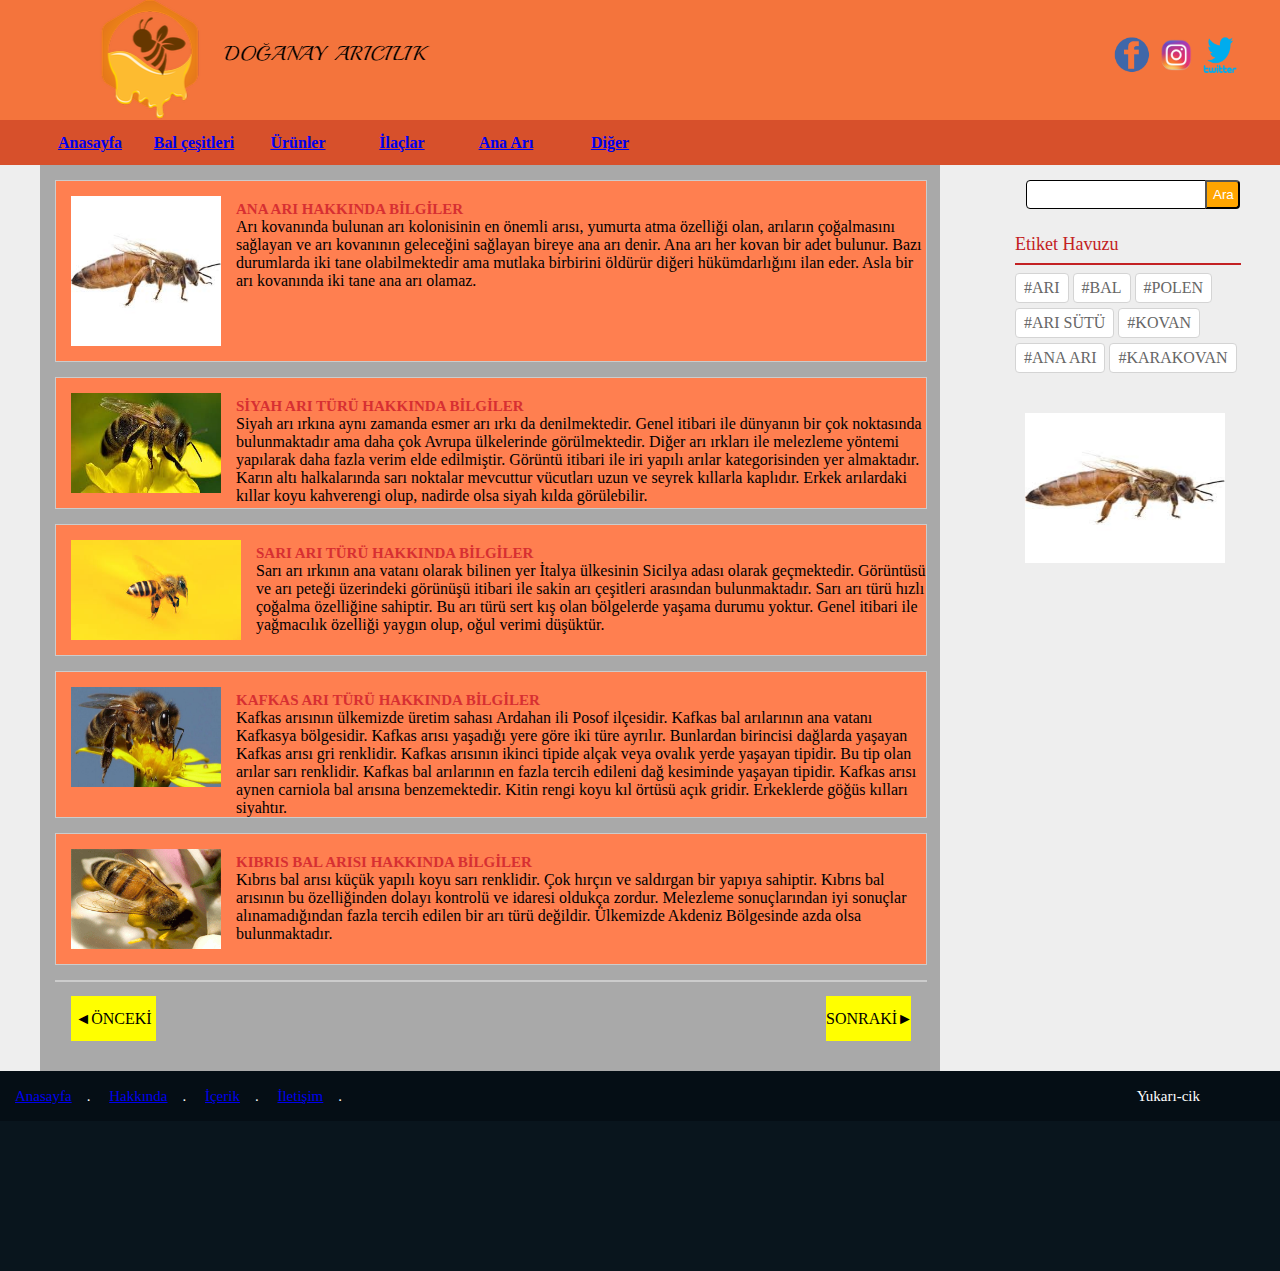
<file: site/index.html>
<html>
<head>
	<meta charset="utf-8">
	<title>mert batuhan doganay</title>
	<link rel="stylesheet" type="text/css" href="stil/style.css">
</head>
<body>
		 	 <a href="yukari-cik"></a>

 <div class="banner">
		<div class="banner-binlik">
			<div class="banner-sol"><a href="index.html"><img src="resimler/logo.png" alt="logo" width="500px" height="120px"></a></div>
			<div class="banner-sag">
				<a href="^#"><img src="resimler/facebook.png" alt="facebook" width="40px" height="40px" 
				class="sosyal-medya-icon"></a>
				<a href="^#"><img src="resimler/instagram.png" alt="instagram" width="40px" height="40px"
				class="sosyal-medya-icon"></a>
				<a href="^#"><img src="resimler/twitter.png" alt="twitter"width="40px" height="40px"
				class="sosyal-medya-icon"></a>
				</div>
			<div class="temizle"></div>
         
		</div>

	 </div>

	
	<div class="menu">
		<div class="menu-binlik">
		<div class="menu-tab"><a href="index.html">Anasayfa</a></div>
		<div class="menu-tab"><a href="index1.html">Bal çeşitleri</a></div>
		<div class="menu-tab"><a href="index2.html">Ürünler</a></div>
		<div class="menu-tab"><a href="index3.html">İlaçlar</a></div>
		<div class="menu-tab"><a href="index4.html">Ana Arı</a></div>
		<div class="menu-tab"><a href="index5.html">Diğer</a></div>
	    </div>
	    </div>
    <div class="içerik">
 	<div class="içerik-sol">
 		<div class="makale">
 	 		<img src="resimler/makale-resim/01.jpg" width="150px"width="150px" class="makale-resim"> 
 	 		<div class="makale-baslık">ANA ARI HAKKINDA BİLGİLER</div>
 	 		<div class="malkale-yazı">Arı kovanında bulunan arı kolonisinin en önemli arısı, yumurta atma özelliği olan, arıların çoğalmasını sağlayan ve arı kovanının geleceğini sağlayan bireye ana arı denir. Ana arı her kovan bir adet bulunur. Bazı durumlarda iki tane olabilmektedir ama mutlaka birbirini öldürür diğeri hükümdarlığını ilan eder. Asla bir arı kovanında iki tane ana arı olamaz.</div>
 	 		<div class="temizle"></div>
 	 		</div>
 	 	<div class="makale">
 	 		<img src="resimler/makale-resim/02.jpg" width="150px" height="100px" class="makale-resim"> 
 	 		<div class="makale-baslık">SİYAH ARI TÜRÜ HAKKINDA BİLGİLER</div>
 	 		<div class="malkale-yazı">Siyah arı ırkına aynı zamanda esmer arı ırkı da denilmektedir. Genel itibari ile dünyanın bir çok noktasında bulunmaktadır ama daha çok Avrupa ülkelerinde görülmektedir. Diğer arı ırkları ile melezleme yöntemi yapılarak daha fazla  verim elde edilmiştir. Görüntü itibari ile iri yapılı arılar kategorisinden yer almaktadır. Karın altı halkalarında sarı noktalar mevcuttur vücutları uzun ve seyrek kıllarla kaplıdır. Erkek arılardaki kıllar koyu kahverengi olup, nadirde olsa siyah kılda görülebilir.</div>
 	 		<div class="temizle"></div>
 	 		</div>
 	 	<div class="makale">
 	 		<img src="resimler/makale-resim/03.jpg" width="170px" height="100px" class="makale-resim"> 
 	 		<div class="makale-baslık">SARI ARI TÜRÜ HAKKINDA BİLGİLER</div>
 	 		<div class="malkale-yazı">Sarı arı ırkının ana vatanı olarak bilinen yer İtalya ülkesinin Sicilya adası olarak geçmektedir. Görüntüsü ve arı peteği üzerindeki görünüşü itibari ile sakin arı çeşitleri arasından bulunmaktadır. Sarı arı türü hızlı çoğalma özelliğine sahiptir. Bu arı türü sert kış olan bölgelerde yaşama durumu yoktur. Genel itibari ile yağmacılık özelliği yaygın olup, oğul verimi düşüktür. </div>
 	 		<div class="temizle"></div>
 	 		</div>
 	 	<div class="makale">
 	 		<img src="resimler/makale-resim/04.jpg" width="150px" height="100px" class="makale-resim"> 
 	 		<div class="makale-baslık">KAFKAS ARI TÜRÜ HAKKINDA BİLGİLER</div>
 	 		<div class="malkale-yazı"> Kafkas arısının ülkemizde üretim sahası Ardahan ili Posof ilçesidir. Kafkas bal arılarının ana vatanı Kafkasya bölgesidir. Kafkas arısı yaşadığı yere göre iki türe ayrılır. Bunlardan birincisi dağlarda yaşayan Kafkas arısı gri renklidir. Kafkas arısının ikinci tipide alçak veya ovalık yerde yaşayan tipidir. Bu tip olan arılar sarı renklidir. Kafkas bal arılarının en fazla tercih edileni dağ kesiminde yaşayan tipidir. Kafkas arısı aynen carniola bal arısına benzemektedir. Kitin rengi koyu kıl örtüsü açık gridir. Erkeklerde göğüs kılları siyahtır.</div>
 	 		<div class="temizle"></div>
 	 		</div>
 	 	<div class="makale">
 	 		<img src="resimler/makale-resim/05.jpg" width="150px" height="100px" class="makale-resim"> 
 	 		<div class="makale-baslık">KIBRIS BAL ARISI HAKKINDA BİLGİLER</div>
 	 		<div class="malkale-yazı">Kıbrıs bal arısı küçük yapılı koyu sarı renklidir. Çok hırçın ve saldırgan bir yapıya sahiptir. Kıbrıs bal arısının bu özelliğinden dolayı kontrolü ve idaresi oldukça zordur. Melezleme sonuçlarından iyi sonuçlar alınamadığından fazla tercih edilen bir arı türü değildir. Ülkemizde Akdeniz Bölgesinde azda olsa bulunmaktadır.</div>
 	 		<div class="temizle"></div>
 	 		</div>

 	 	<div class="sayfalama-alanı">
 	 		<div class="makale">
 	 			<div class="önceki">◄ÖNCEKİ</div>
 	 			<div class="sonraki">SONRAKİ►</div>
 	 			<div class="temizleme"></div>
 	 			</div>
 	 	 </div>
 	 
 		</div>
     
     <div class="içerik-sag">
     	<div class="arama-motoru">
     		<input type="text" class="textbox-tasarım">
     		<input type="submit" value="Ara" class="buton-tasarım">
     		</div>
     		<div class="etiket-havuzu">
     			<div class="etiket-havuzu-baslık">Etiket Havuzu</div>
     			<div class="etiket-kapsul">
     				<div class="etiket">#ARI</div>
     				<div class="etiket">#BAL</div>
     				<div class="etiket">#POLEN</div>
     				<div class="etiket">#ARI SÜTÜ</div>
     				<div class="etiket">#KOVAN</div>
     				<div class="etiket">#ANA ARI</div>
     				<div class="etiket">#KARAKOVAN</div>
     			</div>
     		</div>

<div class="populer-makaleler">
	<img src="resimler/makale-resim/01.jpg" width="200px" height="150px">
	
</div>
     </div>
     <div class="temizle"></div>

 		</div>
<div class="alt-kisim">
	<div class="ust-alt-kısım">
		<div class="alt-kısım-sol">
			<div class="en-alt-menu"><a href="index.html">Anasayfa </a></div>.
			<div class="en-alt-menu"><a href="index5.html">Hakkında</a></div>.
			<div class="en-alt-menu"><a href="index2.html">İçerik</a></div>.
			<div class="en-alt-menu"><a href="index5.html">İletişim</a></div>.
		</div>
		<div class="alt-kısım-sag">
			<div class="yukari-cik"><a href="yukari-cik">Yukarı-cik</a></div>
	</div>



	<div class="alt-alt-kısım"></div>
</div>

</body>
</html>
</file>
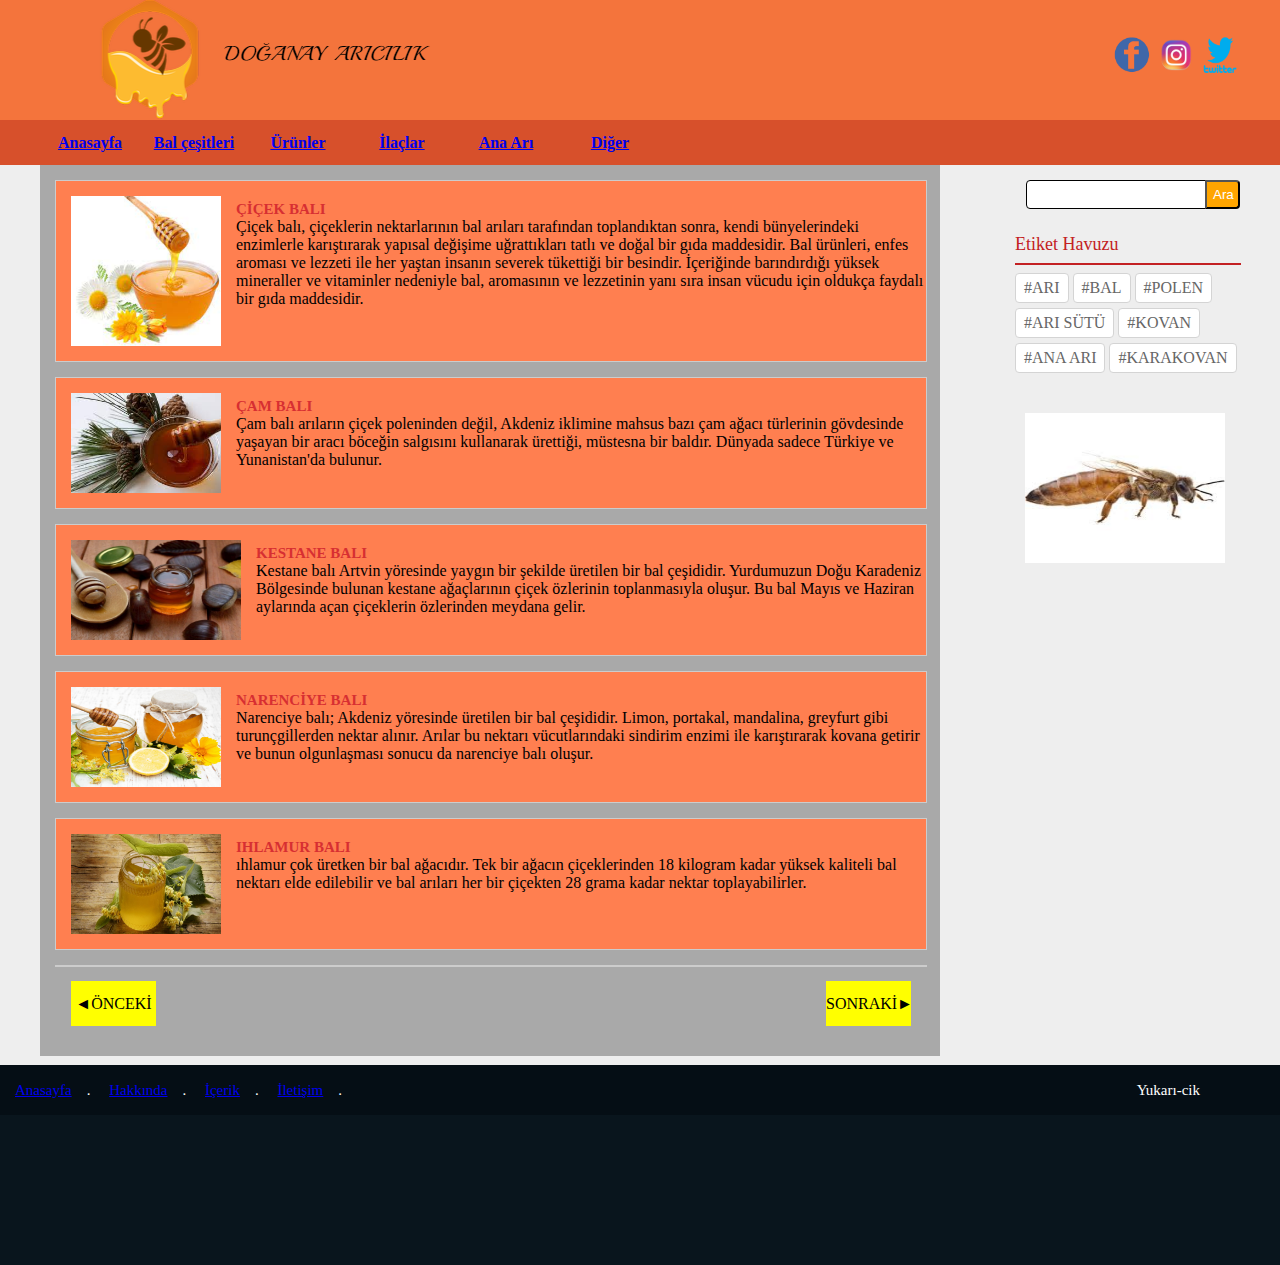
<file: site/index1.html>
<html>
<head>
	<meta charset="utf-8">
	<title>mert batuhan doganay</title>
	<link rel="stylesheet" type="text/css" href="stil/style.css">
</head>
<body>
 <a href="yukari-cik"></a>
 <div class="banner">
		<div class="banner-binlik">
			<div class="banner-sol"><a href="index.html"><img src="resimler/logo.png" alt="logo" width="500px" height="120px"></a></div>
			<div class="banner-sag">
				<a href="^#"><img src="resimler/facebook.png" alt="facebook" width="40px" height="40px" 
				class="sosyal-medya-icon"></a>
				<a href="^#"><img src="resimler/instagram.png" alt="instagram" width="40px" height="40px"
				class="sosyal-medya-icon"></a>
				<a href="^#"><img src="resimler/twitter.png" alt="twitter"width="40px" height="40px"
				class="sosyal-medya-icon"></a>
				</div>
			<div class="temizle"></div>
         
		</div>

	 </div>
	<div class="menu">
		<div class="menu-binlik">
		<div class="menu-tab"><a href="index.html">Anasayfa</a></div>
		<div class="menu-tab"><a href="index1.html">Bal çeşitleri</a></div>
		<div class="menu-tab"><a href="index2.html">Ürünler</a></div>
		<div class="menu-tab"><a href="index3.html">İlaçlar</a></div>
		<div class="menu-tab"><a href="index4.html">Ana Arı</a></div>
		<div class="menu-tab"><a href="index5.html">Diğer</a></div>
	    </div>
	    </div>
	    <div class="içerik">
 	<div class="içerik-sol">
 		<div class="makale">
 	 		<img src="resimler/makale-resim/15.jpg" width="150px"width="150px" class="makale-resim"> 
 	 		<div class="makale-baslık">ÇİÇEK BALI</div>
 	 		<div class="malkale-yazı">Çiçek balı, çiçeklerin nektarlarının bal arıları tarafından toplandıktan sonra, kendi bünyelerindeki enzimlerle karıştırarak yapısal değişime uğrattıkları tatlı ve doğal bir gıda maddesidir. Bal ürünleri, enfes aroması ve lezzeti ile her yaştan insanın severek tükettiği bir besindir. İçeriğinde barındırdığı yüksek mineraller ve vitaminler nedeniyle bal, aromasının ve lezzetinin yanı sıra insan vücudu için oldukça faydalı bir gıda maddesidir.  </div>
 	 		<div class="temizle"></div>
 	 		</div>
 	 	<div class="makale">
 	 		<img src="resimler/makale-resim/14.jpg" width="150px" height="100px" class="makale-resim"> 
 	 		<div class="makale-baslık">ÇAM BALI</div>
 	 		<div class="malkale-yazı">Çam balı arıların çiçek poleninden değil, Akdeniz iklimine mahsus bazı çam ağacı türlerinin gövdesinde yaşayan bir aracı böceğin salgısını kullanarak ürettiği, müstesna bir baldır. Dünyada sadece Türkiye ve Yunanistan'da bulunur.</div>
 	 		<div class="temizle"></div>
 	 		</div>
 	 	<div class="makale">
 	 		<img src="resimler/makale-resim/16.jpg" width="170px" height="100px" class="makale-resim"> 
 	 		<div class="makale-baslık">KESTANE BALI</div>
 	 		<div class="malkale-yazı">Kestane balı Artvin yöresinde yaygın bir şekilde üretilen bir bal çeşididir. Yurdumuzun Doğu Karadeniz Bölgesinde bulunan kestane ağaçlarının çiçek özlerinin toplanmasıyla oluşur. Bu bal Mayıs ve Haziran aylarında açan çiçeklerin özlerinden meydana gelir. </div>
 	 		<div class="temizle"></div>
 	 		</div>
 	 	<div class="makale">
 	 		<img src="resimler/makale-resim/17.jpg" width="150px" height="100px" class="makale-resim"> 
 	 		<div class="makale-baslık">NARENCİYE BALI</div>
 	 		<div class="malkale-yazı">Narenciye balı; Akdeniz yöresinde üretilen bir bal çeşididir. Limon, portakal, mandalina, greyfurt gibi turunçgillerden nektar alınır. Arılar bu nektarı vücutlarındaki sindirim enzimi ile karıştırarak kovana getirir ve bunun olgunlaşması sonucu da narenciye balı oluşur.</div>
 	 		<div class="temizle"></div>
 	 		</div>
 	 	<div class="makale">
 	 		<img src="resimler/makale-resim/18.jpg" width="150px" height="100px" class="makale-resim"> 
 	 		<div class="makale-baslık">IHLAMUR BALI</div>
 	 		<div class="malkale-yazı"> ıhlamur çok üretken bir bal ağacıdır. Tek bir ağacın çiçeklerinden 18 kilogram kadar yüksek kaliteli bal nektarı elde edilebilir ve bal arıları her bir çiçekten 28 grama kadar nektar toplayabilirler.</div>
 	 		<div class="temizle"></div>
 	 		</div>

 	 	<div class="sayfalama-alanı">
 	 		<div class="makale">
 	 			<div class="önceki">◄ÖNCEKİ</div>
 	 			<div class="sonraki">SONRAKİ►</div>
 	 			<div class="temizleme"></div>
 	 			</div>
 	 	 </div>
 	 
 		</div>
     
     <div class="içerik-sag">
     	<div class="arama-motoru">
     		<input type="text" class="textbox-tasarım">
     		<input type="submit" value="Ara" class="buton-tasarım">
     		</div>
     		<div class="etiket-havuzu">
     			<div class="etiket-havuzu-baslık">Etiket Havuzu</div>
     			<div class="etiket-kapsul">
     				<div class="etiket">#ARI</div>
     				<div class="etiket">#BAL</div>
     				<div class="etiket">#POLEN</div>
     				<div class="etiket">#ARI SÜTÜ</div>
     				<div class="etiket">#KOVAN</div>
     				<div class="etiket">#ANA ARI</div>
     				<div class="etiket">#KARAKOVAN</div>
     			</div>
     		</div>
     		<div class="populer-makaleler">
	<img src="resimler/makale-resim/01.jpg" width="200px" height="150px">
	</div>


     </div>
     <div class="temizle"></div>

 		</div>
 		<div class="alt-kisim">
	<div class="ust-alt-kısım">
		<div class="alt-kısım-sol">
			<div class="en-alt-menu"><a href="index.html">Anasayfa </a></div>.
			<div class="en-alt-menu"><a href="index5.html">Hakkında</a></div>.
			<div class="en-alt-menu"><a href="index2.html">İçerik</a></div>.
			<div class="en-alt-menu"><a href="index5.html">İletişim</a></div>.
		</div>
		<div class="alt-kısım-sag">
			<div class="yukari-cik"><a href="yukari-cik">Yukarı-cik</a></div>
	</div>



	<div class="alt-alt-kısım"></div>
</div>

	    <body>
</file>
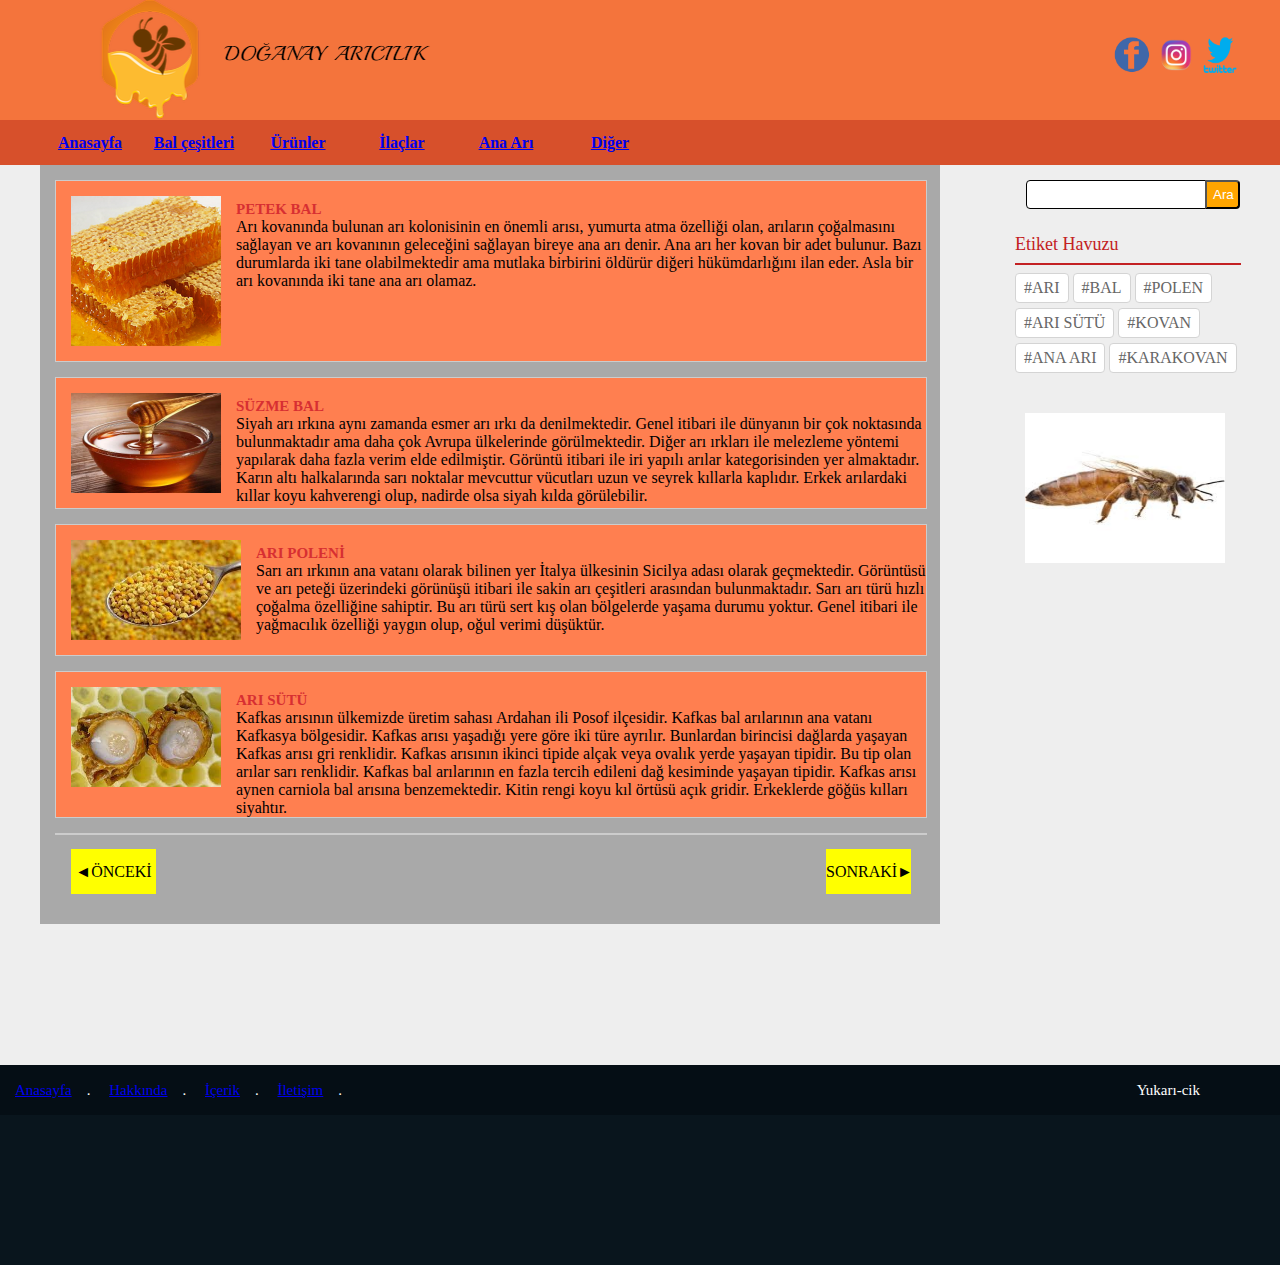
<file: site/index2.html>
<html>
<head>
	<meta charset="utf-8">
	<title>mert batuhan doganay</title>
	<link rel="stylesheet" type="text/css" href="stil/style.css">
</head>
<body>
	 <a href="yukari-cik"></a>

 <div class="banner">
		<div class="banner-binlik">
			<div class="banner-sol"><a href="index.html"><img src="resimler/logo.png" alt="logo" width="500px" height="120px"></a></div>
			<div class="banner-sag">
				<a href="^#"><img src="resimler/facebook.png" alt="facebook" width="40px" height="40px" 
				class="sosyal-medya-icon"></a>
				<a href="^#"><img src="resimler/instagram.png" alt="instagram" width="40px" height="40px"
				class="sosyal-medya-icon"></a>
				<a href="^#"><img src="resimler/twitter.png" alt="twitter"width="40px" height="40px"
				class="sosyal-medya-icon"></a>
				</div>
			<div class="temizle"></div>
         
		</div>

	 </div>
	<div class="menu">
		<div class="menu-binlik">
		<div class="menu-tab"><a href="index.html">Anasayfa</a></div>
		<div class="menu-tab"><a href="index1.html">Bal çeşitleri</a></div>
		<div class="menu-tab"><a href="index2.html">Ürünler</a></div>
		<div class="menu-tab"><a href="index3.html">İlaçlar</a></div>
		<div class="menu-tab"><a href="index4.html">Ana Arı</a></div>
		<div class="menu-tab"><a href="index5.html">Diğer</a></div>
	    </div>
	    </div>
	    <div class="içerik">
 	<div class="içerik-sol">
 		<div class="makale">
 	 		<img src="resimler/makale-resim/06.jpg" width="150px"width="150px" class="makale-resim"> 
 	 		<div class="makale-baslık">PETEK BAL</div>
 	 		<div class="malkale-yazı">Arı kovanında bulunan arı kolonisinin en önemli arısı, yumurta atma özelliği olan, arıların çoğalmasını sağlayan ve arı kovanının geleceğini sağlayan bireye ana arı denir. Ana arı her kovan bir adet bulunur. Bazı durumlarda iki tane olabilmektedir ama mutlaka birbirini öldürür diğeri hükümdarlığını ilan eder. Asla bir arı kovanında iki tane ana arı olamaz.</div>
 	 		<div class="temizle"></div>
 	 		</div>
 	 	<div class="makale">
 	 		<img src="resimler/makale-resim/07.jpg" width="150px" height="100px" class="makale-resim"> 
 	 		<div class="makale-baslık">SÜZME BAL</div>
 	 		<div class="malkale-yazı">Siyah arı ırkına aynı zamanda esmer arı ırkı da denilmektedir. Genel itibari ile dünyanın bir çok noktasında bulunmaktadır ama daha çok Avrupa ülkelerinde görülmektedir. Diğer arı ırkları ile melezleme yöntemi yapılarak daha fazla  verim elde edilmiştir. Görüntü itibari ile iri yapılı arılar kategorisinden yer almaktadır. Karın altı halkalarında sarı noktalar mevcuttur vücutları uzun ve seyrek kıllarla kaplıdır. Erkek arılardaki kıllar koyu kahverengi olup, nadirde olsa siyah kılda görülebilir.</div>
 	 		<div class="temizle"></div>
 	 		</div>
 	 	<div class="makale">
 	 		<img src="resimler/makale-resim/08.jpg" width="170px" height="100px" class="makale-resim"> 
 	 		<div class="makale-baslık">ARI POLENİ</div>
 	 		<div class="malkale-yazı">Sarı arı ırkının ana vatanı olarak bilinen yer İtalya ülkesinin Sicilya adası olarak geçmektedir. Görüntüsü ve arı peteği üzerindeki görünüşü itibari ile sakin arı çeşitleri arasından bulunmaktadır. Sarı arı türü hızlı çoğalma özelliğine sahiptir. Bu arı türü sert kış olan bölgelerde yaşama durumu yoktur. Genel itibari ile yağmacılık özelliği yaygın olup, oğul verimi düşüktür. </div>
 	 		<div class="temizle"></div>
 	 		</div>
 	 	<div class="makale">
 	 		<img src="resimler/makale-resim/09.jpg" width="150px" height="100px" class="makale-resim"> 
 	 		<div class="makale-baslık">ARI SÜTÜ</div>
 	 		<div class="malkale-yazı"> Kafkas arısının ülkemizde üretim sahası Ardahan ili Posof ilçesidir. Kafkas bal arılarının ana vatanı Kafkasya bölgesidir. Kafkas arısı yaşadığı yere göre iki türe ayrılır. Bunlardan birincisi dağlarda yaşayan Kafkas arısı gri renklidir. Kafkas arısının ikinci tipide alçak veya ovalık yerde yaşayan tipidir. Bu tip olan arılar sarı renklidir. Kafkas bal arılarının en fazla tercih edileni dağ kesiminde yaşayan tipidir. Kafkas arısı aynen carniola bal arısına benzemektedir. Kitin rengi koyu kıl örtüsü açık gridir. Erkeklerde göğüs kılları siyahtır.</div>
 	 		<div class="temizle"></div>
 	 		</div>
 	 	

 	 	<div class="sayfalama-alanı">
 	 		<div class="makale">
 	 			<div class="önceki">◄ÖNCEKİ</div>
 	 			<div class="sonraki">SONRAKİ►</div>
 	 			<div class="temizleme"></div>
 	 			</div>
 	 	 </div>
 	 
 		</div>
     
     <div class="içerik-sag">
     	<div class="arama-motoru">
     		<input type="text" class="textbox-tasarım">
     		<input type="submit" value="Ara" class="buton-tasarım">
     		</div>
     		<div class="etiket-havuzu">
     			<div class="etiket-havuzu-baslık">Etiket Havuzu</div>
     			<div class="etiket-kapsul">
     				<div class="etiket">#ARI</div>
     				<div class="etiket">#BAL</div>
     				<div class="etiket">#POLEN</div>
     				<div class="etiket">#ARI SÜTÜ</div>
     				<div class="etiket">#KOVAN</div>
     				<div class="etiket">#ANA ARI</div>
     				<div class="etiket">#KARAKOVAN</div>
     			</div>
     		</div>
     		<div class="populer-makaleler">
	<img src="resimler/makale-resim/01.jpg" width="200px" height="150px">
	</div>


     </div>
     <div class="temizle"></div>

 		</div>
 		<div class="alt-kisim">
	<div class="ust-alt-kısım">
		<div class="alt-kısım-sol">
			<div class="en-alt-menu"><a href="index.html">Anasayfa </a></div>.
			<div class="en-alt-menu"><a href="index5.html">Hakkında</a></div>.
			<div class="en-alt-menu"><a href="index2.html">İçerik</a></div>.
			<div class="en-alt-menu"><a href="index5.html">İletişim</a></div>.
		</div>
		<div class="alt-kısım-sag">
			<div class="yukari-cik"><a href="yukari-cik">Yukarı-cik</a></div>
	</div>



	<div class="alt-alt-kısım"></div>
</div>
	    <body>
</file>
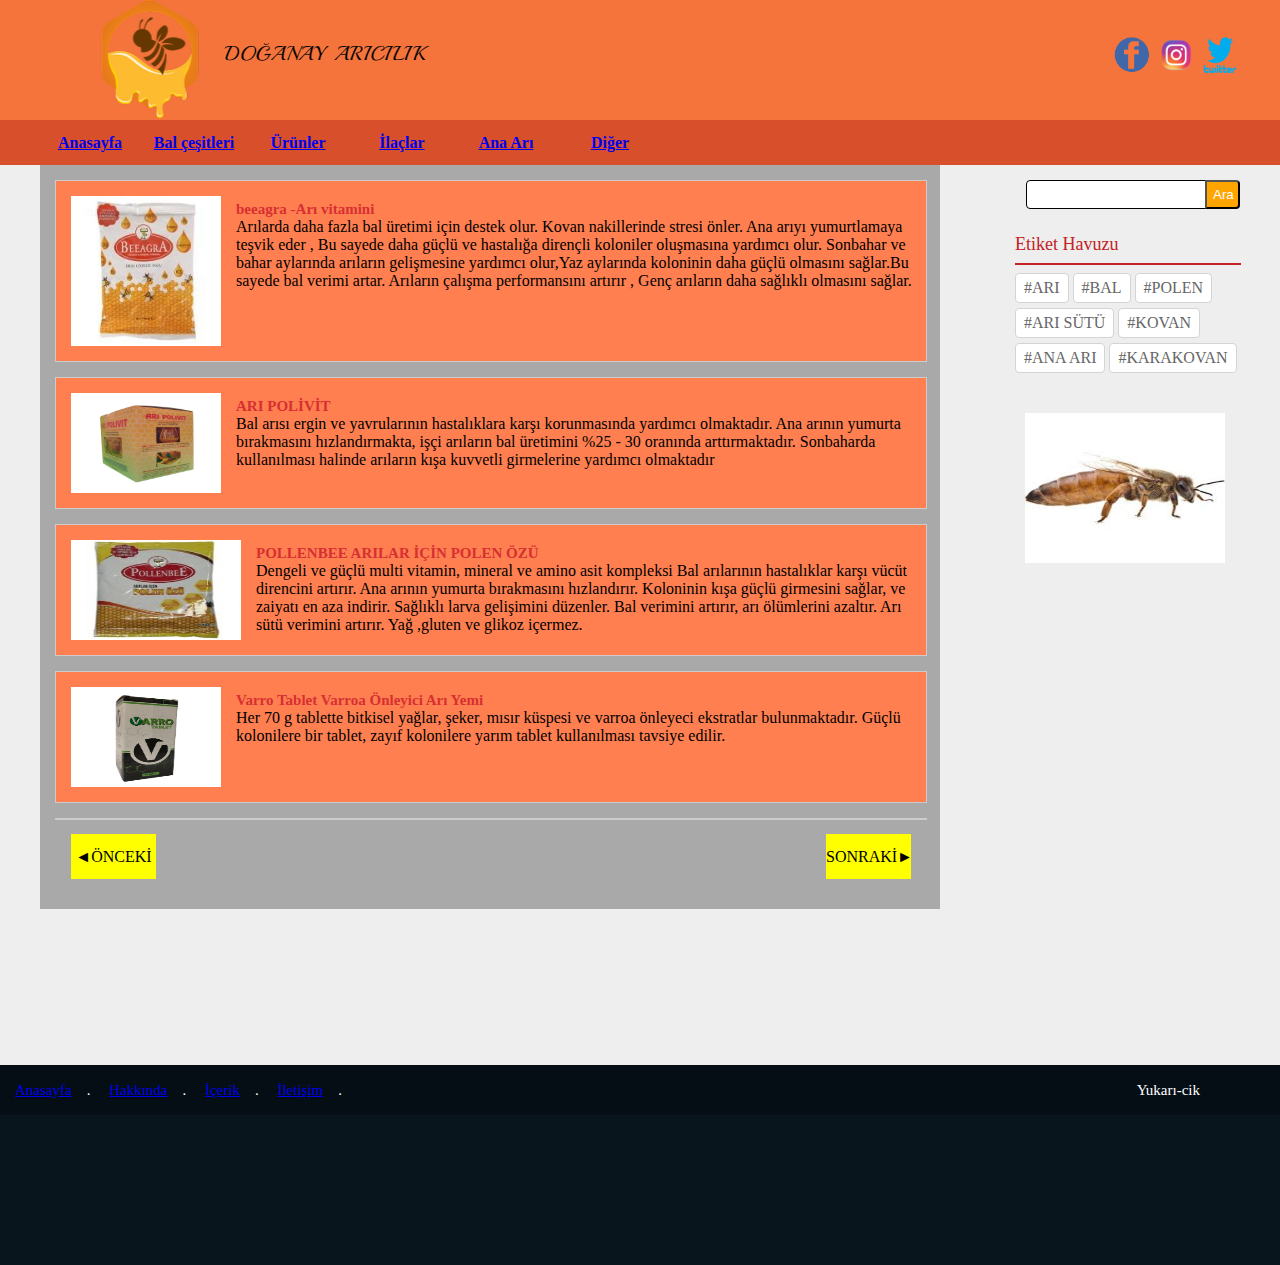
<file: site/index3.html>
<html>
<head>
	<meta charset="utf-8">
	<title>mert batuhan doganay</title>
	<link rel="stylesheet" type="text/css" href="stil/style.css">
</head>
<body>
 <a href="yukari-cik"></a>
 <div class="banner">
		<div class="banner-binlik">
			<div class="banner-sol"><a href="index.html"><img src="resimler/logo.png" alt="logo" width="500px" height="120px"></a></div>
			<div class="banner-sag">
				<a href="^#"><img src="resimler/facebook.png" alt="facebook" width="40px" height="40px" 
				class="sosyal-medya-icon"></a>
				<a href="^#"><img src="resimler/instagram.png" alt="instagram" width="40px" height="40px"
				class="sosyal-medya-icon"></a>
				<a href="^#"><img src="resimler/twitter.png" alt="twitter"width="40px" height="40px"
				class="sosyal-medya-icon"></a>
				</div>
			<div class="temizle"></div>
         
		</div>

	 </div>
	<div class="menu">
		<div class="menu-binlik">
		<div class="menu-tab"><a href="index.html">Anasayfa</a></div>
		<div class="menu-tab"><a href="index1.html">Bal çeşitleri</a></div>
		<div class="menu-tab"><a href="index2.html">Ürünler</a></div>
		<div class="menu-tab"><a href="index3.html">İlaçlar</a></div>
		<div class="menu-tab"><a href="index4.html">Ana Arı</a></div>
		<div class="menu-tab"><a href="index5.html">Diğer</a></div>
	    </div>
	    </div>
	    <div class="içerik">
 	<div class="içerik-sol">
 		<div class="makale">
 	 		<img src="resimler/makale-resim/12.jpg" width="150px"width="150px" class="makale-resim"> 
 	 		<div class="makale-baslık">beeagra -Arı vitamini</div>
 	 		<div class="malkale-yazı">Arılarda daha fazla bal üretimi için destek olur.
			Kovan nakillerinde stresi önler.
			Ana arıyı yumurtlamaya teşvik eder , Bu sayede daha güçlü ve hastalığa dirençli koloniler oluşmasına yardımcı olur.
			Sonbahar ve bahar aylarında arıların gelişmesine yardımcı olur,Yaz aylarında koloninin daha güçlü olmasını sağlar.Bu sayede bal verimi artar.
			Arıların çalışma performansını artırır , Genç arıların daha sağlıklı olmasını sağlar.</div>
 	 		<div class="temizle"></div>
 	 		</div>
 	 	<div class="makale">
 	 		<img src="resimler/makale-resim/11.jpg" width="150px" height="100px" class="makale-resim"> 
 	 		<div class="makale-baslık">ARI POLİVİT</div>
 	 		<div class="malkale-yazı"> Bal arısı ergin ve yavrularının hastalıklara karşı korunmasında yardımcı olmaktadır. Ana arının yumurta bırakmasını hızlandırmakta, işçi arıların bal üretimini %25 - 30 oranında arttırmaktadır. Sonbaharda kullanılması halinde arıların kışa kuvvetli girmelerine yardımcı olmaktadır </div>
 	 		<div class="temizle"></div>
 	 		</div>
 	 	<div class="makale">
 	 		<img src="resimler/makale-resim/10.jpg" width="170px" height="100px" class="makale-resim"> 
 	 		<div class="makale-baslık">POLLENBEE ARILAR İÇİN POLEN ÖZÜ</div>
 	 		<div class="malkale-yazı">Dengeli ve güçlü multi vitamin, mineral ve amino asit kompleksi
			Bal arılarının hastalıklar karşı vücüt direncini artırır.
			Ana arının yumurta bırakmasını hızlandırır.
			Koloninin kışa güçlü girmesini sağlar, ve zaiyatı en aza indirir.
			Sağlıklı larva gelişimini düzenler.
			Bal verimini artırır, arı ölümlerini azaltır.
			Arı sütü verimini artırır.
			Yağ ,gluten ve glikoz içermez. </div>
 	 		<div class="temizle"></div>
 	 		</div>
 	 	<div class="makale">
 	 		<img src="resimler/makale-resim/13.jpg" width="150px" height="100px" class="makale-resim"> 
 	 		<div class="makale-baslık">Varro Tablet Varroa Önleyici Arı Yemi</div>
 	 		<div class="malkale-yazı"> Her 70 g tablette bitkisel yağlar, şeker, mısır küspesi ve varroa önleyeci ekstratlar bulunmaktadır.
			Güçlü kolonilere bir tablet, zayıf kolonilere yarım tablet kullanılması tavsiye edilir.</div>
 	 		<div class="temizle"></div>
 	 		</div>
 	 	

 	 	<div class="sayfalama-alanı">
 	 		<div class="makale">
 	 			<div class="önceki">◄ÖNCEKİ</div>
 	 			<div class="sonraki">SONRAKİ►</div>
 	 			<div class="temizleme"></div>
 	 			</div>
 	 	 </div>
 	 
 		</div>
     
     <div class="içerik-sag">
     	<div class="arama-motoru">
     		<input type="text" class="textbox-tasarım">
     		<input type="submit" value="Ara" class="buton-tasarım">
     		</div>
     		<div class="etiket-havuzu">
     			<div class="etiket-havuzu-baslık">Etiket Havuzu</div>
     			<div class="etiket-kapsul">
     				<div class="etiket">#ARI</div>
     				<div class="etiket">#BAL</div>
     				<div class="etiket">#POLEN</div>
     				<div class="etiket">#ARI SÜTÜ</div>
     				<div class="etiket">#KOVAN</div>
     				<div class="etiket">#ANA ARI</div>
     				<div class="etiket">#KARAKOVAN</div>
     			</div>
     		</div>
     		<div class="populer-makaleler">
	<img src="resimler/makale-resim/01.jpg" width="200px" height="150px">
	</div>


     </div>
     <div class="temizle"></div>

 		</div>
 		<div class="alt-kisim">
	<div class="ust-alt-kısım">
		<div class="alt-kısım-sol">
			<div class="en-alt-menu"><a href="index.html">Anasayfa </a></div>.
			<div class="en-alt-menu"><a href="index5.html">Hakkında</a></div>.
			<div class="en-alt-menu"><a href="index2.html">İçerik</a></div>.
			<div class="en-alt-menu"><a href="index5.html">İletişim</a></div>.
		</div>
		<div class="alt-kısım-sag">
			<div class="yukari-cik"><a href="yukari-cik">Yukarı-cik</a></div>
	</div>



	<div class="alt-alt-kısım"></div>
</div>
	    <body>
</file>
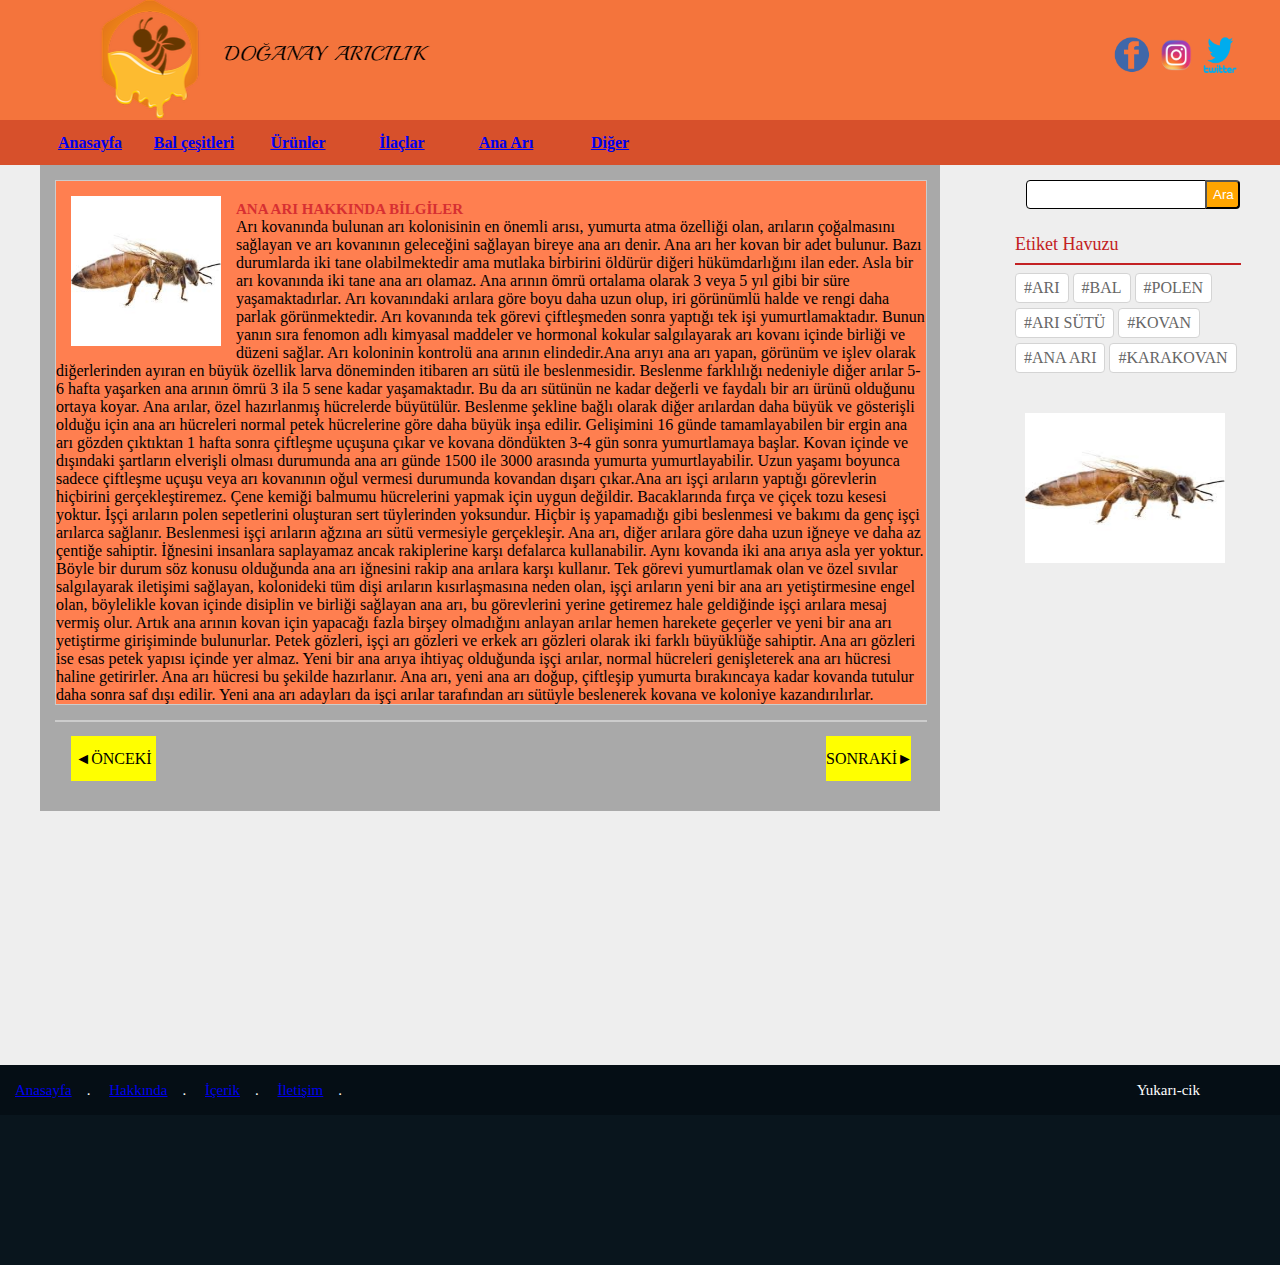
<file: site/index4.html>
<html>
<head>
	<meta charset="utf-8">
	<title>mert batuhan doganay</title>
	<link rel="stylesheet" type="text/css" href="stil/style.css">
</head>
<body>
	 <a href="yukari-cik"></a>

 <div class="banner">
		<div class="banner-binlik">
			<div class="banner-sol"><a href="index.html"><img src="resimler/logo.png" alt="logo" width="500px" height="120px"></a></div>
			<div class="banner-sag">
				<a href="^#"><img src="resimler/facebook.png" alt="facebook" width="40px" height="40px" 
				class="sosyal-medya-icon"></a>
				<a href="^#"><img src="resimler/instagram.png" alt="instagram" width="40px" height="40px"
				class="sosyal-medya-icon"></a>
				<a href="^#"><img src="resimler/twitter.png" alt="twitter"width="40px" height="40px"
				class="sosyal-medya-icon"></a>
				</div>
			<div class="temizle"></div>
         
		</div>

	 </div>
	<div class="menu">
		<div class="menu-binlik">
		<div class="menu-tab"><a href="index.html">Anasayfa</a></div>
		<div class="menu-tab"><a href="index1.html">Bal çeşitleri</a></div>
		<div class="menu-tab"><a href="index2.html">Ürünler</a></div>
		<div class="menu-tab"><a href="index3.html">İlaçlar</a></div>
		<div class="menu-tab"><a href="index4.html">Ana Arı</a></div>
		<div class="menu-tab"><a href="index5.html">Diğer</a></div>
	    </div>
	    </div>
	    <div class="içerik">
 	<div class="içerik-sol">
 		<div class="makale">
 	 		<img src="resimler/makale-resim/01.jpg" width="150px"width="150px" class="makale-resim"> 
 	 		<div class="makale-baslık">ANA ARI HAKKINDA BİLGİLER</div>
 	 		<div class="malkale-yazı">Arı kovanında bulunan arı kolonisinin en önemli arısı, yumurta atma özelliği olan, arıların çoğalmasını sağlayan ve arı kovanının geleceğini sağlayan bireye ana arı denir. Ana arı her kovan bir adet bulunur. Bazı durumlarda iki tane olabilmektedir ama mutlaka birbirini öldürür diğeri hükümdarlığını ilan eder. Asla bir arı kovanında iki tane ana arı olamaz.

Ana arının ömrü ortalama olarak 3 veya 5 yıl gibi bir süre yaşamaktadırlar. Arı kovanındaki arılara göre boyu daha uzun olup, iri görünümlü halde ve rengi daha parlak görünmektedir. Arı kovanında tek görevi çiftleşmeden sonra yaptığı tek işi yumurtlamaktadır. Bunun yanın sıra fenomon adlı kimyasal maddeler ve hormonal kokular salgılayarak arı kovanı içinde birliği ve düzeni sağlar. Arı koloninin kontrolü ana arının elindedir.Ana arıyı ana arı yapan, görünüm ve işlev olarak diğerlerinden ayıran en büyük özellik larva döneminden itibaren arı sütü ile beslenmesidir. Beslenme farklılığı nedeniyle diğer arılar 5-6 hafta yaşarken ana arının ömrü 3 ila 5 sene kadar yaşamaktadır. Bu da arı sütünün ne kadar değerli ve faydalı bir arı ürünü olduğunu ortaya koyar. Ana arılar, özel hazırlanmış hücrelerde büyütülür. Beslenme şekline bağlı olarak diğer arılardan daha büyük ve gösterişli olduğu için ana arı hücreleri normal petek hücrelerine göre daha büyük inşa edilir.

Gelişimini 16 günde tamamlayabilen bir ergin ana arı gözden çıktıktan 1 hafta sonra çiftleşme uçuşuna çıkar ve kovana döndükten 3-4 gün sonra yumurtlamaya başlar. Kovan içinde ve dışındaki şartların elverişli olması durumunda ana arı günde 1500 ile 3000 arasında yumurta yumurtlayabilir. Uzun yaşamı boyunca sadece çiftleşme uçuşu veya arı kovanının oğul vermesi durumunda kovandan dışarı çıkar.Ana arı işçi arıların yaptığı görevlerin hiçbirini gerçekleştiremez. Çene kemiği balmumu hücrelerini yapmak için uygun değildir. Bacaklarında fırça ve çiçek tozu kesesi yoktur. İşçi arıların polen sepetlerini oluşturan sert tüylerinden yoksundur. Hiçbir iş yapamadığı gibi beslenmesi ve bakımı da genç işçi arılarca sağlanır. Beslenmesi işçi arıların ağzına arı sütü vermesiyle gerçekleşir.

Ana arı, diğer arılara göre daha uzun iğneye ve daha az çentiğe sahiptir. İğnesini insanlara saplayamaz ancak rakiplerine karşı defalarca kullanabilir. Aynı kovanda iki ana arıya asla yer yoktur. Böyle bir durum söz konusu olduğunda ana arı iğnesini rakip ana arılara karşı kullanır.

Tek görevi yumurtlamak olan ve özel sıvılar salgılayarak iletişimi sağlayan, kolonideki tüm dişi arıların kısırlaşmasına neden olan, işçi arıların yeni bir ana arı yetiştirmesine engel olan, böylelikle kovan içinde disiplin ve birliği sağlayan ana arı, bu görevlerini yerine getiremez hale geldiğinde işçi arılara mesaj vermiş olur. Artık ana arının kovan için yapacağı fazla birşey olmadığını anlayan arılar hemen harekete geçerler ve yeni bir ana arı yetiştirme girişiminde bulunurlar.

Petek gözleri, işçi arı gözleri ve erkek arı gözleri olarak iki farklı büyüklüğe sahiptir. Ana arı gözleri ise esas petek yapısı içinde yer almaz. Yeni bir ana arıya ihtiyaç olduğunda işçi arılar, normal hücreleri genişleterek ana arı hücresi haline getirirler. Ana arı hücresi bu şekilde hazırlanır. Ana arı, yeni ana arı doğup, çiftleşip yumurta bırakıncaya kadar kovanda tutulur daha sonra saf dışı edilir. Yeni ana arı adayları da işçi arılar tarafından arı sütüyle beslenerek kovana ve koloniye kazandırılırlar.
			</div>
 	 		<div class="temizle"></div>
 	 		</div>
 	 	

 	 	<div class="sayfalama-alanı">
 	 		<div class="makale">
 	 			<div class="önceki">◄ÖNCEKİ</div>
 	 			<div class="sonraki">SONRAKİ►</div>
 	 			<div class="temizleme"></div>
 	 			</div>
 	 	 </div>
 	 
 		</div>
     
     <div class="içerik-sag">
     	<div class="arama-motoru">
     		<input type="text" class="textbox-tasarım">
     		<input type="submit" value="Ara" class="buton-tasarım">
     		</div>
     		<div class="etiket-havuzu">
     			<div class="etiket-havuzu-baslık">Etiket Havuzu</div>
     			<div class="etiket-kapsul">
     				<div class="etiket">#ARI</div>
     				<div class="etiket">#BAL</div>
     				<div class="etiket">#POLEN</div>
     				<div class="etiket">#ARI SÜTÜ</div>
     				<div class="etiket">#KOVAN</div>
     				<div class="etiket">#ANA ARI</div>
     				<div class="etiket">#KARAKOVAN</div>
     			</div>
     		</div>
     		<div class="populer-makaleler">
	<img src="resimler/makale-resim/01.jpg" width="200px" height="150px">
	</div>


     </div>
     <div class="temizle"></div>

 		</div>
 		<div class="alt-kisim">
	<div class="ust-alt-kısım">
		<div class="alt-kısım-sol">
			<div class="en-alt-menu"><a href="index.html">Anasayfa </a></div>.
			<div class="en-alt-menu"><a href="index5.html">Hakkında</a></div>.
			<div class="en-alt-menu"><a href="index2.html">İçerik</a></div>.
			<div class="en-alt-menu"><a href="index5.html">İletişim</a></div>.
		</div>
		<div class="alt-kısım-sag">
			<div class="yukari-cik"><a href="yukari-cik">Yukarı-cik</a></div>
	</div>



	<div class="alt-alt-kısım"></div>
</div>
	    <body>
</file>
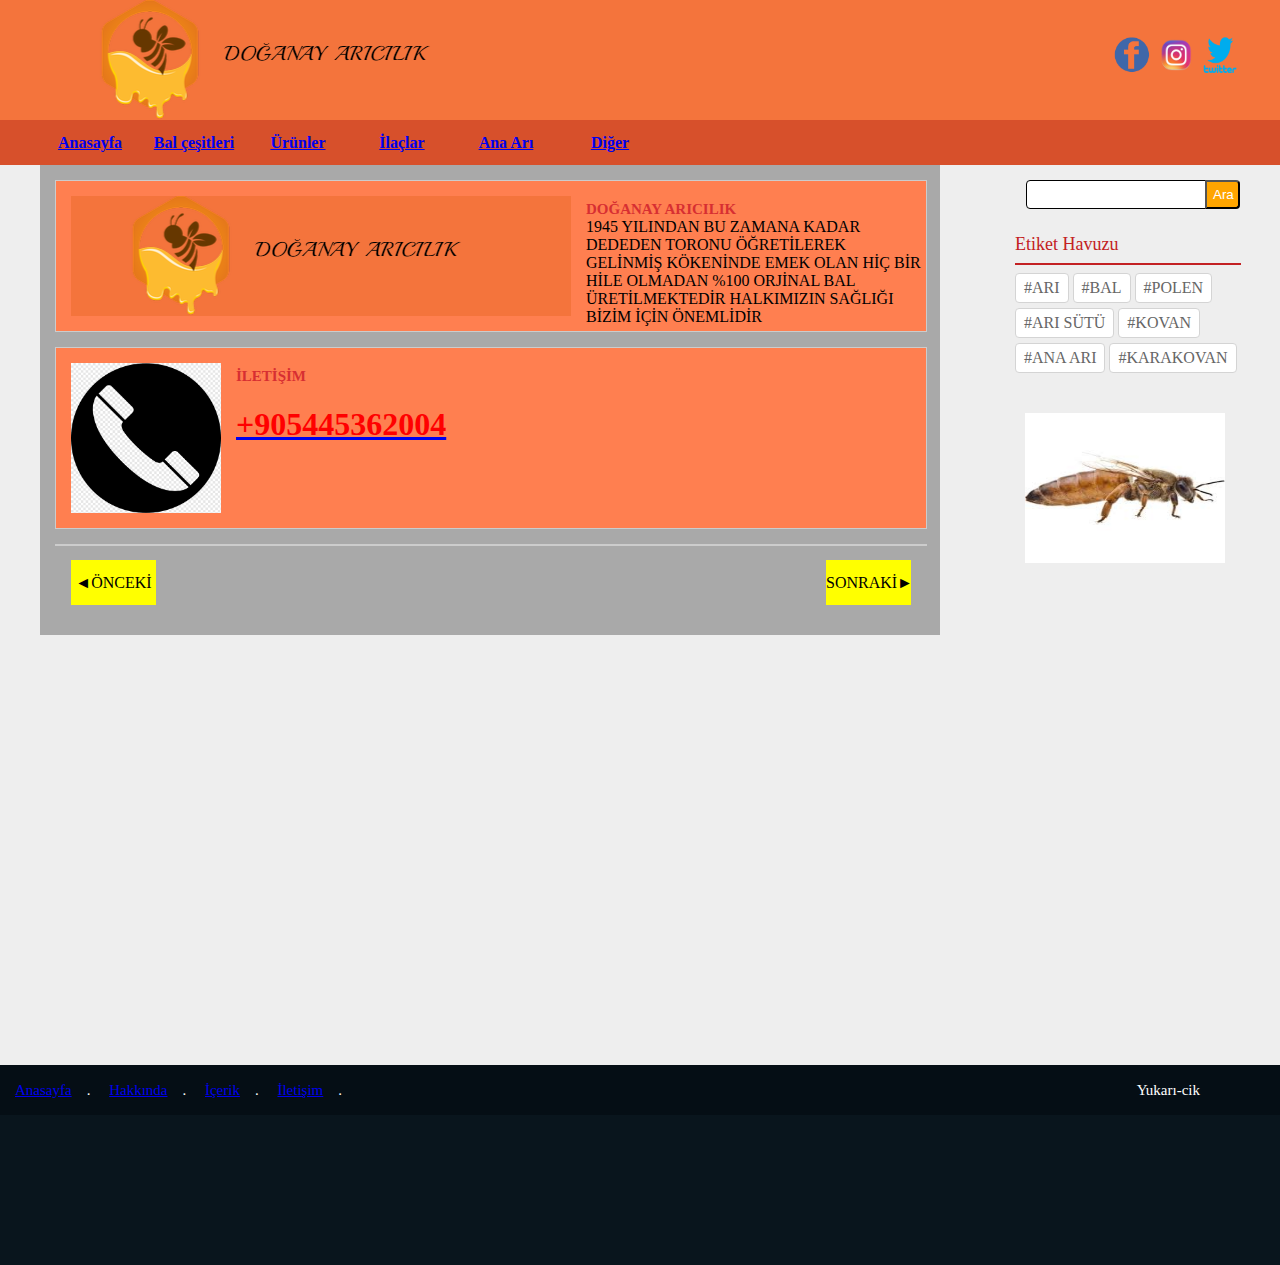
<file: site/index5.html>
<html>
<head>
	<meta charset="utf-8">
	<title>mert batuhan doganay</title>
	<link rel="stylesheet" type="text/css" href="stil/style.css">
</head>
<body>
	 <a href="yukari-cik"></a>

 <div class="banner">
		<div class="banner-binlik">
			<div class="banner-sol"><a href="index.html"><img src="resimler/logo.png" alt="logo" width="500px" height="120px"></a></div>
			<div class="banner-sag">
				<a href="^#"><img src="resimler/facebook.png" alt="facebook" width="40px" height="40px" 
				class="sosyal-medya-icon"></a>
				<a href="^#"><img src="resimler/instagram.png" alt="instagram" width="40px" height="40px"
				class="sosyal-medya-icon"></a>
				<a href="^#"><img src="resimler/twitter.png" alt="twitter"width="40px" height="40px"
				class="sosyal-medya-icon"></a>
				</div>
			<div class="temizle"></div>
         
		</div>

	 </div>
	<div class="menu">
		<div class="menu-binlik">
		<div class="menu-tab"><a href="index.html">Anasayfa</a></div>
		<div class="menu-tab"><a href="index1.html">Bal çeşitleri</a></div>
		<div class="menu-tab"><a href="index2.html">Ürünler</a></div>
		<div class="menu-tab"><a href="index3.html">İlaçlar</a></div>
		<div class="menu-tab"><a href="index4.html">Ana Arı</a></div>
		<div class="menu-tab"><a href="index5.html">Diğer</a></div>
	    </div>
	    </div>
	    <div class="içerik">
 	<div class="içerik-sol">
 		<div class="makale">
 	 		<img src="resimler/logo.png" width="500px"width="120px" class="makale-resim"> 
 	 		<div class="makale-baslık">DOĞANAY ARICILIK</div>
 	 		<div class="malkale-yazı">1945 YILINDAN BU ZAMANA KADAR DEDEDEN TORONU ÖĞRETİLEREK GELİNMİŞ KÖKENİNDE EMEK OLAN HİÇ BİR HİLE OLMADAN  %100 ORJİNAL BAL ÜRETİLMEKTEDİR HALKIMIZIN SAĞLIĞI BİZİM İÇİN ÖNEMLİDİR</div>
 	 		<div class="temizle"></div>
 	 		</div>
 	 	<div class="makale">
 	 		<img src="resimler/makale-resim/19.png" width="150px" height="150px" class="makale-resim"> 
 	 		<div class="makale-baslık" >İLETİŞİM</div>
 	 		<div class="malkale-yazı" > <a href="+905445362004"> <font color="red"><h1>+905445362004</h1></font></a></div>
 	 		<div class="temizle"></div>
 	 		</div>
 	 	
 	 	

 	 	<div class="sayfalama-alanı">
 	 		<div class="makale">
 	 			<div class="önceki">◄ÖNCEKİ</div>
 	 			<div class="sonraki">SONRAKİ►</div>
 	 			<div class="temizleme"></div>
 	 			</div>
 	 	 </div>
 	 
 		</div>
     
     <div class="içerik-sag">
     	<div class="arama-motoru">
     		<input type="text" class="textbox-tasarım">
     		<input type="submit" value="Ara" class="buton-tasarım">
     		</div>
     		<div class="etiket-havuzu">
     			<div class="etiket-havuzu-baslık">Etiket Havuzu</div>
     			<div class="etiket-kapsul">
     				<div class="etiket">#ARI</div>
     				<div class="etiket">#BAL</div>
     				<div class="etiket">#POLEN</div>
     				<div class="etiket">#ARI SÜTÜ</div>
     				<div class="etiket">#KOVAN</div>
     				<div class="etiket">#ANA ARI</div>
     				<div class="etiket">#KARAKOVAN</div>
     			</div>
     		</div>
     		<div class="populer-makaleler">
	<img src="resimler/makale-resim/01.jpg" width="200px" height="150px">
	</div>


     </div>
     <div class="temizle"></div>

 		</div>
 		<div class="alt-kisim">
	<div class="ust-alt-kısım">
		<div class="alt-kısım-sol">
			<div class="en-alt-menu"><a href="index.html">Anasayfa </a></div>.
			<div class="en-alt-menu"><a href="index5.html">Hakkında</a></div>.
			<div class="en-alt-menu"><a href="index2.html">İçerik</a></div>.
			<div class="en-alt-menu"><a href="index5.html">İletişim</a></div>.
		</div>
		<div class="alt-kısım-sag">
			<div class="yukari-cik"><a href="yukari-cik">Yukarı-cik</a></div>
	</div>



	<div class="alt-alt-kısım"></div>
</div>
	    <body>
</file>
<file: site/stil/style.css>
body{
   margin: 0px;
   padding: 0px;
   background: #eee;


}
.banner{

	width: 100%;
   height: 120px;
   background: #f4743c;
 } 
 .banner-binlik{
  
  width: 1200px;
  height: 120px;
  margin: 0px auto;
 }
 .banner-sol{
   width: 600px;
   height: 120px;
   float: left;
 }
 .banner-sag{
   width: 600px;
   height: 120px;
   float: right;
   text-align: right;
   line-height: 140px;
  
 }
 .temizle{
   width: 100%;
   clear: both;

 }
 .sosyal-medya-icon{
  width: 40px;
  transition: 0,3s;
 }
 .sosyal-medya-icon:hover{
  width: 50px;
  cursor: pointer;

 }
 .menu{
  width: 100½;
  height: 45px;
  background: #d7502b;
 }
 .menu-tab{
  width: 100px;
  height: 45px;
  display: inline-block;
  line-height: 45px;
  text-align: center;
  font-weight:bold;
  color: black;
  transition: 0,3s;
 }
 .menu-tab:hover{
  color: #fff;
  cursor: pointer;
  background: #c12525;
 }
 .menu-binlik{
  width: 1200px;
  height: 45px;
  margin: 0px auto;
 }
 .içerik{
  width: 1200px;
  height: auto;
  margin: 0px auto;
 }
 .içerik-sol{
  width: 870px;
  height: auto;
  background: #A9A9A9;
  float: left;
  padding: 15px;
 }
 .içerik-sag{
  width: 300px;
  height: 900px;
  background: aoto;
  float: right;
 }
 .makale{
  width: 100%;
  height: auto;
  background: #FF7F50;
  border: 1px solid #cccccc;
  margin-bottom: 15px;
 }
 .makale-resim{
  margin: 15px;
  float: left;

 }
 .makale-baslık{
margin-top: 20px;
font-size: 15px;
font-weight:bold;
color: #D72F32;
cursor: pointer;

 }
.makale-yazı{
  margin-top: 15px;
  margin-right: 15px;
}
.önceki{
  width: 85px;
  height: 45px;
  background: yellow;
  padding: 3px 7 px;
  text-align: center;
  line-height: 45px;
  float: left;
  cursor: pointer;
  margin: 15px;
}
.sonraki{
  width: 85px;
  height: 45px;
  background: yellow;
  padding: 3px 7 px;
  text-align: center;
  line-height: 45px;
  float: right;
  cursor: pointer;
  margin: 15px;
}
.arama-motoru{
float: right;
margin-top: 15px;
}
.textbox-tasarım{
  width: 180px;
  height: 29px;
  border-radius: 4px 0px 0px 4px;
  border: 1px solid #000000;
  padding: 0px 5px;

}
.buton-tasarım{
  width: 35px;
  height: 29px;
  border-radius: 0px 4px 4px 0px;
  cursor: pointer;
  margin-left: -5px;
  background: orange;
  color: #fff;
}
.etiket-havuzu{
  float: left;
  margin-top: 25px;
  margin-left: 75px;
  width: 226px;
}
.etiket-havuzu-baslık{
  font-size: 18px;
  color: #c32123;
  border-bottom: 2px solid #C32123;
  padding-bottom:8px ;
  margin-bottom: 8px;

}
.etiket{
  display: inline-block;
  background: #FFFFFF;
  padding: 5px 8px;
  margin-bottom:5px ;
  border-radius: 4px;
  border: 1px solid #D4D4D4;
  color: #666666;
}
.etiket:hover{
  color: #000000;
  cursor: pointer;
  border: 1px solid #D4D4D4;
}
.populer-makaleler{
float: left;
margin-top: 25px;
margin-left: 75px;
width: 226px;
padding: 10px;
}
.alt-kisim{
  width: %100;
  height: 200px;
  background: #09151d;
  font-size: 15px;
}


.ust-alt-kısım{
  width: %100;
  height: 50px;
  background: #050e15;
  line-height: 50px;
    color: #fff;

}
.alt-kısım-sol{
  width: 700px;
  float: left;
}
.alt-kısım-sag{
  width: 500px;
  float: left;
  color: #fff;
  text-align: right;
  padding-right: 15px;
}
.en-alt-menu{
  display: inline-block;
  margin-right: 15px;
  margin-left: 15px;
}
.en-alt-menu:hover{
  color: #fff;
  cursor: pointer;
} 
.yukari-cik a {
  text-decoration: none;
  color: #fff;
}
</file>
